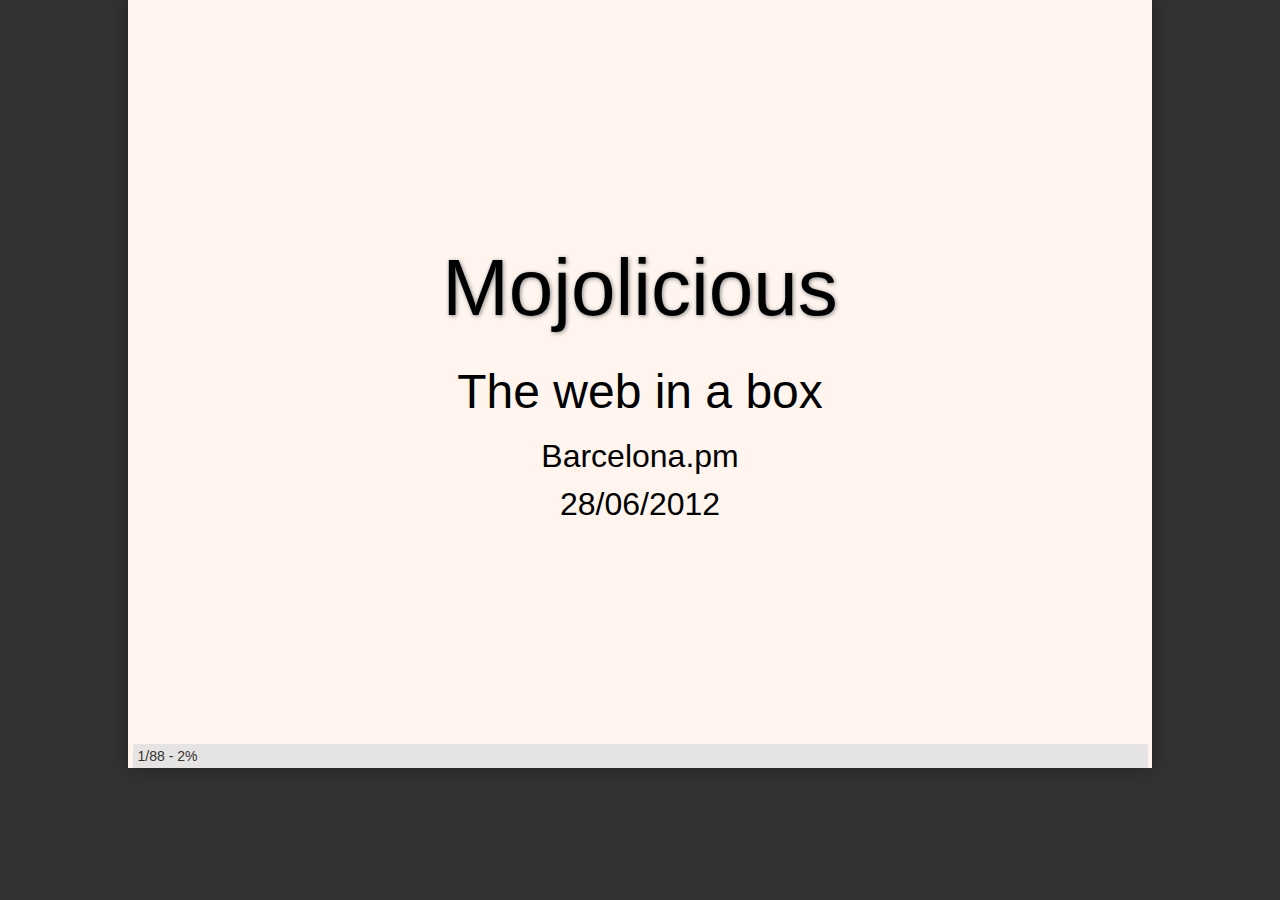
<file: index.html>
<!DOCTYPE html PUBLIC "-//W3C//DTD XHTML 1.0 Strict//EN"
	"http://www.w3.org/TR/xhtml1/DTD/xhtml1-strict.dtd">

<html xmlns="http://www.w3.org/1999/xhtml" xml:lang="en" lang="en">
<head>
    <meta http-equiv="Content-Type" content="text/html; charset=utf-8"/>
  <title>Mojolicious, the web in a box</title>

  <meta name="viewport" content="width=device-width"/>

  <link rel="stylesheet" href="./css/reset.css" type="text/css"/>
  <link rel="stylesheet" href="./css/showoff.css" type="text/css"/>

  <script type="text/javascript" src="./js/jquery-1.4.2.min.js"></script>
  <script type="text/javascript" src="./js/jquery.cycle.all.js"></script>
	<script type="text/javascript" src="./js/jquery-print.js"></script>
  <script type="text/javascript" src="./js/jquery.batchImageLoad.js"></script>

  <script type="text/javascript" src="./js/jquery.doubletap-0.1.js"></script>

  <script type="text/javascript" src="./js/fg.menu.js"></script>
  <script type="text/javascript" src="./js/showoff.js"></script>
  <script type="text/javascript" src="./js/jTypeWriter.js"> </script>
  <script type="text/javascript" src="./js/sh_main.min.js"></script>
  <script type="text/javascript" src="./js/core.js"></script>
  <script type="text/javascript" src="./js/showoffcore.js"></script>
  <script type="text/javascript" src="./js/coffee-script.js"></script>

  <link type="text/css" href="./css/fg.menu.css" media="screen" rel="stylesheet" />
  <link type="text/css" href="./css/theme/ui.all.css" media="screen" rel="stylesheet" />
  <link type="text/css" href="./css/sh_style.css" rel="stylesheet" >

  
    <link rel="stylesheet" href="file/this.css" type="text/css"/>
  

  

  <script type="text/javascript">
  $(function(){
      setupPreso(false, './');
  });
  </script>

</head>

<body>

<a tabindex="0" href="#search-engines" class="fg-button fg-button-icon-right ui-widget ui-state-default ui-corner-all" id="navmenu"><span class="ui-icon ui-icon-triangle-1-s"></span>slides</a>
<div id="navigation" class="hidden"></div>

<div id="help">
  <table>
    <tr><td class="key">z, ?</td><td>toggle help (this)</td></tr>
    <tr><td class="key">space, &rarr;</td><td>next slide</td></tr>
    <tr><td class="key">shift-space, &larr;</td><td>previous slide</td></tr>
    <tr><td class="key">d</td><td>toggle debug mode</td></tr>
    <tr><td class="key">## &lt;ret&gt;</td><td>go to slide #</td></tr>
    <tr><td class="key">c, t</td><td>table of contents (vi)</td></tr>
    <tr><td class="key">f</td><td>toggle footer</td></tr>
    <tr><td class="key">r</td><td>reload slides</td></tr>
    <tr><td class="key">n</td><td>toggle notes</td></tr>
    <tr><td class="key">p</td><td>run preshow</td></tr>
  </table>
</div>

<div class="buttonNav">
  <input type="submit" onClick="prevStep();" value="prev"/>
  <input type="submit" onClick="nextStep();" value="next"/>
</div>

<div id="preso">loading presentation...</div>
<div id="footer">
  <span id="slideInfo"></span>
  <span id="debugInfo"></span>
  <span id="notesInfo"></span>
</div>

<div id="slides" class="offscreen" style="display:none;">
<div class="slide" data-transition="none"><div class="content" ref="intro/01_slide/1">
<h1>Mojolicious</h1>

<h2>The web in a box</h2>

<h3>Barcelona.pm</h3>

<h3>28/06/2012</h3></div>
</div><div class="slide" data-transition="fade"><div class="content" ref="intro/01_slide/2">
<h1>Hello!</h1>

<h2>Diego Kuperman</h2>

<h2>@freekey</h2>

<h3>https://github.com/diegok</h3>

<h3>https://metacpan.org/author/DIEGOK</h3></div>
</div><div class="slide" data-transition="scrollLeft"><div class="content" ref="intro/01_slide/3">
<pre class="sh_perl"><code>use Mojolicious::Lite;

get '/' =&gt; sub { 
  shift-&gt;render( json =&gt; { 
    title    =&gt; 'Mojolicious', 
    subtitle =&gt; [ 
      'The web in a box', 
      'Duct Tape For The HTML5 Web' 
    ],
    where    =&gt; 'Barcelonai.pm',
    when     =&gt; '28/06/2012',
    who      =&gt; 'diegok / @freekey'
  }); 
};

app-&gt;start;</code></pre></div>
</div><div class="slide" data-transition="scrollUp"><div class="content bullets incremental" ref="intro/01_slide/4">
<h1>Mojolicious</h1>

<h2>What's in the box?</h2>

<ul>
<li>Full framework (client and server)</li>
<li>Mojo::UserAgent (client)</li>
<li>Mojolicious::Lite (micro)</li>
<li>Mojolicious (full)</li>
<li>No dependencies besides perl 5.10</li>
</ul>
</div>
</div><div class="slide" data-transition="scrollUp"><div class="content bullets incremental" ref="intro/01_slide/5">
<h1>Mojolicious</h1>

<h2>Bleeding edge</h2>

<ul>
<li>Non-blocking events</li>
<li>Concurrent requests</li>
<li>Websockets</li>
<li>IPv6</li>
</ul>
</div>
</div><div class="slide" data-transition="scrollUp"><div class="content bullets incremental" ref="intro/01_slide/6">
<h1>Mojolicious</h1>

<h2>No more than the web in the box</h2>

<ul>
<li>model agnostic</li>
<li>validation agnostic</li>
<li>minimal core</li>
<li>CPAN lover</li>
</ul>
</div>
</div><div class="slide" data-transition="scrollUp"><div class="content bullets incremental" ref="intro/01_slide/7">
<h1>Mojolicious</h1>

<h2>Clean, well tested and well documented code</h2>

<ul>
<li>&lt; 10k LOC</li>
<li>~ 17k lines of tests</li>
<li>~ 9k unit tests</li>
<li>Not a feature until it's well tested</li>
</ul>
</div>
</div><div class="slide" data-transition="fade"><div class="content center" ref="intro/01_slide/8">
<p><img src="./file/intro/sri_fix.png" width="1024" height="634" alt="Sri fixes it"/></p></div>
</div><div class="slide" data-transition="none"><div class="content center" ref="intro/01_slide/9">
<h1>Mojolicious</h1>

<h2>The box</h2>

<p><img src="./file/intro/blocks.png" width="565" height="296" alt="Mojolicious classes"/></p></div>
</div><div class="slide" data-transition="scrollLeft"><div class="content commandline" ref="intro/01_slide/10">
<h1>Install</h1>

<pre><code><code class="command">$ curl get.mojolicio.us | sh</code>
</code></pre></div>
</div><div class="slide" data-transition="fade"><div class="content commandline incremental" ref="intro/01_slide/11">
<h1>Install from CPAN</h1>

<pre><code><code class="command">$ cpanm Mojolicious</code>
<code class="result">--&gt; Working on Mojolicious
Fetching http://www.cpan.org/authors/id/T/TE/TEMPIRE/Mojolicious-2.98.tar.gz ... OK
Configuring Mojolicious-2.98 ... OK
Building and testing Mojolicious-2.98 ... OK
Successfully reinstalled Mojolicious-2.98
1 distribution installed
</code></code></pre></div>
</div><div class="slide" data-transition="none"><div class="content" ref="intro/01_slide/12">
<h1>Client</h1></div>
</div><div class="slide" data-transition="fade"><div class="content" ref="intro/01_slide/13">
<h1>Mojo::UserAgent</h1>

<h3>Async IO HTTP 1.1</h3>

<h3>WebSocket Client</h3>

<h2>+</h2>

<h1>Mojo::DOM</h1>

<h3>HTML5 DOM parser</h3>

<h3>CSS3 selectors</h3></div>
</div><div class="slide" data-transition="scrollUp"><div class="content" ref="intro/01_slide/14">
<h1>Mojo::UserAgent</h1>

<pre class="sh_perl"><code>my $ua = Mojo::UserAgent-&gt;new;

# Grab the Mojolicious homepage :)
$ua-&gt;get('http://mojolicio.us')-&gt;res-&gt;body;

# Quick JSON request
$ua-&gt;get('http://search.twitter.com/search.json?q=mojolicious')
   -&gt;res-&gt;json-&gt;{results}[0]{text};</code></pre></div>
</div><div class="slide" data-transition="scrollUp"><div class="content" ref="intro/01_slide/15">
<h1>Mojo::UserAgent</h1>

<h2>Scrap!</h2>

<pre class="sh_perl"><code># Mojolicious - Perl real-time web framework
say $ua-&gt;get('mojolicio.us')
       -&gt;res-&gt;dom-&gt;at('title')-&gt;text;</code></pre></div>
</div><div class="slide" data-transition="scrollUp"><div class="content" ref="intro/01_slide/16">
<h1>Mojo::UserAgent</h1>

<h2>Scrap!</h2>

<pre class="sh_perl"><code># Scrape the latest headlines
$ua-&gt;get('http://digg.com')-&gt;res
   -&gt;dom('h3.story-item-title &gt; a')
   -&gt;each(sub { say shift-&gt;text });</code></pre></div>
</div><div class="slide" data-transition="scrollUp"><div class="content" ref="intro/01_slide/17">
<h1>Mojo::UserAgent</h1>

<h2>Form POST</h2>

<pre class="sh_perl"><code># Form post with exception handling
my $tx = $ua-&gt;post_form(
  'http://search.cpan.org/search' 
   =&gt; { q =&gt; 'mojo' }
);
if (my $res = $tx-&gt;success) { 
  say $res-&gt;body; 
}
else {
  my ($message, $code) = $tx-&gt;error;
  say "Error: $message ($code)";
}</code></pre></div>
</div><div class="slide" data-transition="scrollUp"><div class="content" ref="intro/01_slide/18">
<h1>Mojo::UserAgent</h1>

<h2>Parallel requests</h2>

<pre class="sh_perl"><code>my $ua = Mojo::UserAgent-&gt;new;

my $cb = sub { print pop-&gt;res-&gt;body };

$ua-&gt;get('http://mojolicio.us'    =&gt; $cb);
$ua-&gt;get('http://search.cpan.org' =&gt; $cb);

Mojo::IOLoop-&gt;start;</code></pre></div>
</div><div class="slide" data-transition="scrollUp"><div class="content" ref="intro/01_slide/19">
<h1>Mojo::UserAgent</h1>

<h2>Blocking parallel requests</h2>

<pre class="sh_perl"><code>my $delay = Mojo::IOLoop-&gt;delay;
for my $url ('mojolicio.us', 'cpan.org') {
  $delay-&gt;begin;
  $ua-&gt;get($url =&gt; sub {
    my ($ua, $tx) = @_;
    $delay-&gt;end(
      $tx-&gt;res-&gt;dom-&gt;at('title')-&gt;text
    );
  });
}
my @titles = $delay-&gt;wait;</code></pre></div>
</div><div class="slide" data-transition="scrollUp"><div class="content" ref="intro/01_slide/20">
<h1>Mojo::UserAgent</h1>

<h2>Non-blocking WebSocket connection</h2>

<pre class="sh_perl"><code>$ua-&gt;websocket('ws://ws.org:8787' =&gt; sub {
  my ($ua, $tx) = @_;
  $tx-&gt;on(finish =&gt; sub { say 'WS closed!' });
  $tx-&gt;on(message=&gt; sub {
    my ($tx, $message) = @_;
    say "WebSocket message: $message";
    $tx-&gt;finish;
  });
  $tx-&gt;send('hi there!');
});
Mojo::IOLoop-&gt;start unless Mojo::IOLoop-&gt;is_running;</code></pre></div>
</div><div class="slide" data-transition="none"><div class="content" ref="intro/01_slide/21">
<h1>Commandline client</h1>

<h2>mojo get</h2></div>
</div><div class="slide" data-transition="scrollUp"><div class="content commandline incremental" ref="intro/01_slide/22">
<h1>Commandline</h1>

<pre><code><code class="command">$ mojo get http://barcelonaonrails.com</code>
<code class="result">&lt;!DOCTYPE html PUBLIC "-//W3C//DTD XHTML 1.0 Transitional//EN"
     "http://www.w3.org/TR/xhtml1/DTD/xhtml1-transitional.dtd"&gt;
...

</code><code class="command">$ mojo get http://barcelonaonrails.com title</code>
<code class="result">&lt;title&gt; Barcelona on Rails&lt;/title&gt;

</code><code class="command">$ mojo get http://barcelonaonrails.com title text</code>
<code class="result"> Barcelona on Rails

</code><code class="command">$ mojo get http://barcelonaonrails.com 'h1 span'</code>
<code class="result">&lt;span&gt;Barcelona on Rails&lt;/span&gt;

</code><code class="command">$ mojo get http://twitter.com/search.json?q=mojo '/completed_in'</code>
<code class="result">0.024
</code></code></pre></div>
</div><div class="slide" data-transition="scrollUp"><div class="content commandline incremental" ref="intro/01_slide/23">
<h1>Commandline</h1>

<pre><code><code class="command">$ mojo get -v http://barcelonaonrails.com title</code>
<code class="result">GET / HTTP/1.1
User-Agent: Mojolicious (Perl)
Content-Length: 0
Host: barcelonaonrails.com

HTTP/1.1 200 OK
Connection: keep-alive
Cache-Control: max-age=0, private, must-revalidate
Status: 200 OK
Transfer-Encoding: chunked
Date: Wed, 20 Jun 2012 21:45:34 GMT
X-UA-Compatible: IE=Edge,chrome=1
ETag: "0d78276580a9f5a5d3d836122902786b"
X-Runtime: 0.034635
Content-Type: text/html; charset=utf-8
Server: nginx

&lt;span&gt;Barcelona on Rails&lt;/span&gt;
</code></code></pre></div>
</div><div class="slide" data-transition="fade"><div class="content" ref="intro/01_slide/24">
<h1>Debug Mojo::UserAgent</h1>

<h2>MOJO_USERAGENT_DEBUG=1</h2></div>
</div><div class="slide" data-transition="none"><div class="content" ref="intro/01_slide/25">
<h1>Mojolicious::Lite</h1>

<h2>Microframework / Lite framework</h2>

<h2>Full power!</h2></div>
</div><div class="slide" data-transition="fade"><div class="content" ref="intro/01_slide/26">
<h1>Mojolicious::Lite</h1>

<ul>
<li>One file</li>
<li>Getting started</li>
<li>Prototyping</li>
<li>Small apps</li>
<li>Embed</li>
</ul>
</div>
</div><div class="slide" data-transition="none"><div class="content commandline incremental" ref="intro/01_slide/27">
<h1>Commandline helper</h1>

<pre><code><code class="command">$ mojo generate lite_app hello</code>
<code class="result">  [exist] /mojo_talk/examples
  [write] /mojo_talk/examples/hello
  [chmod] hello 744
</code></code></pre></div>
</div><div class="slide" data-transition="none"><div class="content" ref="intro/01_slide/28">
<h2>hello (1/2)</h2>

<pre class="sh_perl"><code>#!/usr/bin/env perl
use Mojolicious::Lite;

# Documentation browser under "/perldoc"
plugin 'PODRenderer';

get '/' =&gt; sub {
  my $self = shift;
  $self-&gt;render('index');
};

app-&gt;start;

# ...</code></pre></div>
</div><div class="slide" data-transition="scrollUp"><div class="content" ref="intro/01_slide/29">
<h2>hello (2/2)</h2>

<pre class="sh_perl"><code>__DATA__

@@ index.html.ep
% layout 'default';
% title 'Welcome';
Welcome to the Mojolicious real-time web framework!

@@ layouts/default.html.ep
&lt;!DOCTYPE html&gt;
&lt;html&gt;
  &lt;head&gt;&lt;title&gt;&lt;%= title %&gt;&lt;/title&gt;&lt;/head&gt;
  &lt;body&gt;&lt;%= content %&gt;&lt;/body&gt;
&lt;/html&gt;</code></pre></div>
</div><div class="slide" data-transition="fade"><div class="content commandline" ref="intro/01_slide/30">
<h1>Routes inspection</h1>

<pre><code><code class="command">$ ./hello routes</code>
<code class="result">/perldoc/*module  *    perldocmodule
/                 GET               
</code></code></pre></div>
</div><div class="slide" data-transition="none"><div class="content commandline incremental" ref="intro/01_slide/31">
<h1>Run</h1>

<pre><code><code class="command">$ morbo hello</code>
<code class="result">Server available at http://*:3000.
</code></code></pre></div>
</div><div class="slide" data-transition="none"><div class="content" ref="intro/01_slide/32">
<h1>Other hello app</h1>

<pre class="sh_perl"><code>#!/usr/bin/env perl
use Mojolicious::Lite;

get '/' =&gt; sub {
    shift-&gt;render( text =&gt; 'Hello World!' )
};
get '/hello/:name' =&gt; \&amp;hello;
post '/hello'      =&gt; \&amp;hello;

sub hello {
    my $self = shift;
    my $name = $self-&gt;param('name');
    $self-&gt;render_text("Hello $name!");
};

app-&gt;start;</code></pre></div>
</div><div class="slide" data-transition="fade"><div class="content commandline" ref="intro/01_slide/33">
<h1>Routes with names</h1>

<pre><code><code class="command">$ ./hello routes</code>
<code class="result">/             GET            
/hello/:name  GET   helloname
/hello        POST  hello
</code></code></pre></div>
</div><div class="slide" data-transition="none"><div class="content" ref="intro/01_slide/34">
<h1>Route placeholders</h1>

<pre class="sh_perl"><code># all but / and .
get '/:capture/foo' =&gt; \&amp;show;

# all but /
get '/#capture/hello' =&gt; \&amp;show;

# all
get '/hello/*capture' =&gt; \&amp;show;

sub show { shift-&gt;render('groovy') };

__DATA__

@@ groovy.html.ep
Got from route: &lt;%= $capture %&gt;.</code></pre></div>
</div><div class="slide" data-transition="scrollUp"><div class="content" ref="intro/01_slide/35">
<h1>HTTP methods</h1>

<pre class="sh_perl"><code>get  '/bye' =&gt; sub { };
post '/bye' =&gt; sub { };

any [qw/get post delete/] =&gt; '/bye' =&gt; sub { 
    shift-&gt;render( text =&gt; 'bye!' ) 
};

any '/baz' =&gt; sub {
    my $self   = shift;
    my $method = $self-&gt;req-&gt;method;
    $self-&gt;render(
      text =&gt; "You called /baz with $method"
    );
};</code></pre></div>
</div><div class="slide" data-transition="none"><div class="content" ref="intro/01_slide/36">
<h1>Just router helpers</h1>

<pre class="sh_perl"><code>get '/foo/:bar' =&gt; sub {
    my $self = shift;
    my $bar  = $self-&gt;param('bar');
    $self-&gt;render( text =&gt; "Hello $bar!" );
};</code></pre></div>
</div><div class="slide" data-transition="fade"><div class="content" ref="intro/01_slide/37">
<h1>The real mojo</h1>

<pre class="sh_perl"><code>app-&gt;routes-&gt;route('/foo/:bar')
   -&gt;via('get')
   -&gt;to(cb =&gt; sub {
        my $self = shift;
        my $bar  = $self-&gt;param('bar');
        $self-&gt;render( 
            text =&gt; "Hello $bar!" 
        );
   });</code></pre></div>
</div><div class="slide" data-transition="scrollUp"><div class="content" ref="intro/01_slide/38">
<h1>Route Constraints</h1>

<pre class="sh_perl"><code># /* (digits)
any '/:foo' =&gt; [foo =&gt; qr/\d+/] =&gt; sub {
    my $self = shift;
    my $foo  = $self-&gt;param('foo');
    $self-&gt;render_text("Got: $foo");
};

# /* (everything else)
any '/:bar' =&gt; [bar =&gt; qr/.*/] =&gt; sub {
    my $self = shift;
    $self-&gt;render_json({ 
      got =&gt; $self-&gt;param('bar') 
    });
};</code></pre></div>
</div><div class="slide" data-transition="scrollUp"><div class="content" ref="intro/01_slide/39">
<h1>Optional placeholder</h1>

<h2>with default value</h2>

<pre class="sh_perl"><code># /hello/*
get '/:name' =&gt; {name=&gt;'world!'} =&gt; sub {
    my $self = shift;
    my $name = $self-&gt;param('name');
    $self-&gt;render( text =&gt; "Hello $name" );
};</code></pre></div>
</div><div class="slide" data-transition="scrollUp"><div class="content" ref="intro/01_slide/40">
<h1>Conditions</h1>

<pre class="sh_perl"><code># /foo
get '/foo' =&gt; (agent =&gt; qr/Firefox/) 
  =&gt; sub {
  shift-&gt;render(
    text =&gt; 'You are using a cool browser!'
  );
};

# /foo
get '/foo' =&gt; (agent =&gt; qr/Internet Explorer/) 
=&gt; sub {
  shift-&gt;render(
    text =&gt; 'You need to upgrade your browser!'
  );
};</code></pre></div>
</div><div class="slide" data-transition="scrollUp"><div class="content" ref="intro/01_slide/41">
<h1>All together...</h1>

<pre class="sh_perl"><code># /everything/*?name=*
get '/everything/:stuff' 
    =&gt; [stuff =&gt; qr/\d+/] 
    =&gt; {stuff =&gt; 23} =&gt; sub {
        shift-&gt;render('welcome');
    };

__DATA__

@@ welcome.html.ep
Stuff is &lt;%= $stuff %&gt;.
Query param name is &lt;%= param 'name' %&gt;.</code></pre></div>
</div><div class="slide" data-transition="none"><div class="content" ref="intro/01_slide/42">
<h1>under</h1>

<pre class="sh_perl"><code>under sub =&gt; {
    # return true or false
};</code></pre></div>
</div><div class="slide" data-transition="scrollUp"><div class="content" ref="intro/01_slide/43">
<pre class="sh_perl"><code># Authenticate based on name parameter
under sub {
    my $self = shift;
    my $name = $self-&gt;param('name') || '';
    return 1 if $name eq 'Bender';
    $self-&gt;render('denied');
    return;
};
# GET / (with authentication)
get '/' =&gt; 'index';
app-&gt;start;
__DATA__;

@@ denied.html.ep
You are not Bender, permission denied!

@@ index.html.ep
Hi Bender!</code></pre></div>
</div><div class="slide" data-transition="scrollUp"><div class="content" ref="intro/01_slide/44">
<pre class="sh_perl"><code>use Mojolicious::Lite;

# /foo
under '/foo';

# GET /foo/bar
get '/bar' =&gt; sub { 
    shift-&gt;render(text =&gt; 'bar!') 
};

# GET /foo/baz
get '/baz' =&gt; sub { 
    shift-&gt;render(text =&gt; 'baz!') 
};

app-&gt;start;</code></pre></div>
</div><div class="slide" data-transition="none"><div class="content" ref="intro/01_slide/45">
<h1>EP Templates</h1></div>
</div><div class="slide" data-transition="scrollUp"><div class="content" ref="intro/01_slide/46">
<h1>Templates</h1>

<h2>.ep</h2>

<pre class="sh_perl"><code>&lt;% Inline Perl %&gt;
&lt;%= perl expression as "scaped XML" %&gt;
&lt;%== Raw perl expression %&gt;
&lt;%# Comment, useful for debugging %&gt;
% Perl line
%= Perl expression line, XML escaped result
%== Perl expression line, raw result
%# Comment line, useful for debugging</code></pre></div>
</div><div class="slide" data-transition="scrollUp"><div class="content" ref="intro/01_slide/47">
<h1>Templates</h1>

<h2>.ep</h2>

<pre class="sh_perl"><code>&lt;% for my $framework (@$frameworks) { %&gt;
    &lt;%= $framework %&gt; by &lt;%= $author %&gt;.
&lt;% } %&gt;

&lt;% while (my ($app, $desc) = each %$hr) { %&gt;
    &lt;%= $app %&gt; is a &lt;%= $description %&gt;.
&lt;% } %&gt;</code></pre></div>
</div><div class="slide" data-transition="scrollUp"><div class="content bullets" ref="intro/01_slide/48">
<h1>Template plugins</h1>

<ul>
<li>MojoX::Renderer::TT</li>
<li>MojoX::Renderer::Mason</li>
<li>MojoX::Renderer::Xslate</li>
<li>MojoX::Renderer::Alloy</li>
<li>MojoX::Renderer::YAML</li>
<li>MojoX::Renderer::XSLT</li>
<li>MojoX::Renderer::HAML</li>
</ul>
</div>
</div><div class="slide" data-transition="none"><div class="content" ref="intro/01_slide/49">
<h1>Helpers</h1></div>
</div><div class="slide" data-transition="none"><div class="content" ref="intro/01_slide/50">
<h1>Mojolicious::Plugin::DefaultHelpers</h1>

<h2>app  config  content</h2>

<h2>content_for  current_route</h2>

<h2>dumper  extends  flash</h2>

<h2>include  layout  memorize</h2>

<h2>param  session  stash</h2>

<h2>title  url_for  url_with</h2></div>
</div><div class="slide" data-transition="none"><div class="content" ref="intro/01_slide/51">
<h1>stash, param &amp; dumper</h1>

<pre class="sh_perl"><code>get '/bar' =&gt; sub {
    my $self = shift;
    $self-&gt;stash(one =&gt; 23);
    $self-&gt;render('baz', two =&gt; 24);
};

__DATA__

@@ baz.html.ep
The magic numbers are &lt;%= $one %&gt; and &lt;%= $two %&gt;.
&lt;%= param 'name' %&gt;
&lt;%= stash 'one' %&gt;
&lt;%= dumper [1, 2, 3] %&gt;</code></pre></div>
</div><div class="slide" data-transition="none"><div class="content" ref="intro/01_slide/52">
<h1>Mojolicious::Plugin::TagHelpers</h1>

<h2>base_tag check_box file_field</h2>

<h2>form_for hidden_field image input_tag</h2>

<h2>javascript link_to password_field</h2>

<h2>radio_button select_field</h2>

<h2>stylesheet submit_button t tag</h2>

<h2>text_field text_area</h2></div>
</div><div class="slide" data-transition="scrollUp"><div class="content" ref="intro/01_slide/53">
<h1>Tag Helpers</h1>

<h2>Mojolicous::Plugin::TagHelpers</h2>

<pre class="sh_perl"><code>%= tag 'div';
&lt;%= t 'div', id =&gt; 'foo' %&gt;
&lt;%= t div =&gt; begin %&gt;Content&lt;% end %&gt;

%= image '/images/foo.png', alt =&gt; 'Foo'

&lt;%= javascript 'script.js' %&gt;
&lt;%= stylesheet 'foo.css' %&gt;

&lt;%= form_for login =&gt; begin %&gt;
    %= text_field 'first_name';
    %= check_box employed =&gt; 1, id =&gt; 'foo';
    %= submit_button;
&lt;% end %&gt;</code></pre></div>
</div><div class="slide" data-transition="scrollUp"><div class="content" ref="intro/01_slide/54">
<h1>Tag Helpers (cont.)</h1>

<h2>Mojolicous::Plugin::TagHelpers</h2>

<pre class="sh_perl"><code>&lt;%= link_to Home =&gt; 'index' %&gt;

&lt;%= link_to index =&gt; {foo =&gt; 'bar'}, class =&gt; 'links' =&gt; begin %&gt;
  Home
&lt;% end %&gt;

&lt;%= link_to '/file' =&gt; begin %&gt;File&lt;% end %&gt;

&lt;%= link_to url_with-&gt;query([page =&gt; $cur++]) =&gt; begin %&gt;Next&lt;% end %&gt;</code></pre></div>
</div><div class="slide" data-transition="none"><div class="content" ref="intro/01_slide/55">
<h1>Helpers creation</h1>

<pre class="sh_perl"><code>helper mydump =&gt; sub {
  my ( $self, @values ) = @_;
  Data::Dumper-&gt;new(\@values)-&gt;Dump;
};</code></pre></div>
</div><div class="slide" data-transition="fade"><div class="content" ref="intro/01_slide/56">
<h1>Plugin creation</h1>

<pre class="sh_perl"><code>package Mojolicious::Plugin::MyDump;
use base 'Mojolicious::Plugin';

sub register {
  my ($self, $app) = @_;

  $app-&gt;helper(mydump =&gt; sub {
    my ( $self, @values ) = @_;
    Data::Dumper-&gt;new(\@values)-&gt;Dump;
  });
}

1;</code></pre></div>
</div><div class="slide" data-transition="none"><div class="content" ref="intro/01_slide/57">
<h1>Core plugins</h1>

<h2>are very good examples</h2></div>
</div><div class="slide" data-transition="fade"><div class="content" ref="intro/01_slide/58">
<h1>Mojolicious::Plugin::Mount</h1>

<pre class="sh_perl"><code># Mojolicious
my $route = $self-&gt;plugin(Mount =&gt; {
  '/prefix' =&gt; '/apps/myapp.pl'
});

# Mojolicious::Lite
my $route = plugin Mount =&gt; {
  '/prefix' =&gt; '/apps/myapp.pl'
};</code></pre></div>
</div><div class="slide" data-transition="none"><div class="content" ref="intro/01_slide/59">
<h1>Plugins on CPAN</h1>

<p><img src="./file/intro/plugins.png" width="899" height="739" alt="Mojolicious classes"/></p></div>
</div><div class="slide" data-transition="none"><div class="content" ref="intro/01_slide/60">
<h1>Session</h1>

<h2>Client side</h2>

<h3>Signed cookie</h3></div>
</div><div class="slide" data-transition="scrollUp"><div class="content" ref="intro/01_slide/61">
<h1>Session</h1>

<pre class="sh_perl"><code>app-&gt;secret('my super secret ftw!');

under sub {
  if ( $self-&gt;session('user') ) {
    return 1;
  }
  elsif ( my $user = $self-&gt;param('u') ) {
    $self-&gt;session(user =&gt; $user);
    return 1;
  }
  return 0;
}</code></pre></div>
</div><div class="slide" data-transition="none"><div class="content" ref="intro/01_slide/62">
<h1>Commandline / Oneliners</h1>

<h2>ojo</h2></div>
</div><div class="slide" data-transition="scrollUp"><div class="content commandline" ref="intro/01_slide/63">
<h1>ojo.pm</h1>

<h2>Instant lite_app</h2>

<pre><code><code class="command">$ perl -Mojo -e 'a("/" =&gt; {text =&gt; "Hello!"})-&gt;start' daemon</code>
</code></pre></div>
</div><div class="slide" data-transition="scrollUp"><div class="content commandline" ref="intro/01_slide/64">
<h1>ojo.pm</h1>

<h2>Instant lite_app</h2>

<pre><code><code class="command">$ perl -Mojo -e 'a("/" =&gt; {text =&gt; "Hello!"})-&gt;start' get /</code>
</code></pre></div>
</div><div class="slide" data-transition="scrollUp"><div class="content" ref="intro/01_slide/65">
<h1>ojo.pm</h1>

<pre class="sh_perl"><code>a =&gt; Mojolicious::Lite
b =&gt; Mojo::ByteStream
c =&gt; Mojo::Collection
d =&gt; DELETE
f =&gt; POST form
g =&gt; GET
h =&gt; HEAD
o =&gt; OPTIONS request
p =&gt; POST
t =&gt; PATCH
u =&gt; PUT
x =&gt; Mojo::DOM</code></pre>

<h2>http://mojolicio.us/perldoc?ojo</h2></div>
</div><div class="slide" data-transition="none"><div class="content" ref="intro/01_slide/66">
<h1>Async examples</h1></div>
</div><div class="slide" data-transition="none"><div class="content" ref="intro/01_slide/67">
<h1>Websockets</h1>

<pre class="sh_perl"><code>websocket '/echo' =&gt; sub {
    my $self = shift;
    $self-&gt;on(message=&gt;sub {
        my ($self, $message) = @_;
        $self-&gt;send_message("echo: $message");
    });
};</code></pre></div>
</div><div class="slide" data-transition="none"><div class="content" ref="intro/01_slide/68">
<h1>Client inside</h1>

<pre class="sh_perl"><code>use Mojolicious::Lite;

# Scrape information from remote sites
get '/title-from' =&gt; sub {
  my $self = shift;
  my $url  = $self-&gt;param('url')
           || 'http://mojolicio.us';

  $self-&gt;ua-&gt;get($url =&gt; sub {
    my $dom = pop-&gt;res-&gt;dom;
    $self-&gt;render_text(
      $dom-&gt;at('title')-&gt;text
    );
  });
  $self-&gt;render_later;
};

app-&gt;start;</code></pre></div>
</div><div class="slide" data-transition="fade"><div class="content" ref="intro/01_slide/69">
<h1>Mojolicious::Plugin::Proxy</h1>

<pre class="sh_perl"><code>use Mojolicious::Lite;

plugin 'proxy';

get '/' =&gt; sub { 
  shift-&gt;proxy_to('http://mojolicio.us/') 
};

app-&gt;start;</code></pre></div>
</div><div class="slide" data-transition="none"><div class="content" ref="intro/01_slide/70">
<h1>Testing</h1>

<h2>Test::Mojo</h2>

<h3>( Mojo::UserAgent + Mojo::DOM )</h3></div>
</div><div class="slide" data-transition="scrollUp"><div class="content" ref="intro/01_slide/71">
<pre class="sh_perl"><code>use Test::More tests =&gt; 12;
use Test::Mojo;

my $t = Test::Mojo-&gt;new('MyApp');

$t-&gt;get_ok('/welcome')
  -&gt;status_is(200)
  -&gt;text_is('div#message' =&gt; 'Hello!');

$t-&gt;post_form_ok('/search.json' =&gt; {q =&gt; 'Perl'})
  -&gt;status_is(200)
  -&gt;header_is('X-Powered-By' =&gt; 'Mojolicious (Perl)')
  -&gt;header_isnt('X-Bender' =&gt; 'Bite my shiny metal ass!');
  -&gt;json_is('/results/4/title' =&gt; 'Perl rocks!');

$t-&gt;websocket_ok('/echo')
  -&gt;send_ok('hello')
  -&gt;message_is('echo: hello')
  -&gt;finish_ok;</code></pre></div>
</div><div class="slide" data-transition="toss"><div class="content" ref="intro/01_slide/72">
<h1>Mojolicious</h1>

<h2>App</h2></div>
</div><div class="slide" data-transition="scrollUp"><div class="content commandline" ref="intro/01_slide/73">
<pre><code><code class="command">$ mojo generate app MyApp</code>
<code class="result">  [mkdir] /.../my_app/script
  [write] /.../my_app/script/my_app
  [chmod] my_app/script/my_app 744
  [mkdir] /.../my_app/lib
  [write] /.../my_app/lib/MyApp.pm
  [mkdir] /.../my_app/lib/MyApp
  [write] /.../my_app/lib/MyApp/Example.pm
  [mkdir] /.../my_app/t
  [write] /.../my_app/t/basic.t
  [mkdir] /.../my_app/log
  [mkdir] /.../my_app/public
  [write] /.../my_app/public/index.html
  [mkdir] /.../my_app/templates/layouts
  [write] /.../my_app/templates/layouts/default.html.ep
  [mkdir] /.../my_app/templates/example
  [write] /.../my_app/templates/example/welcome.html.ep
</code></code></pre></div>
</div><div class="slide" data-transition="fade"><div class="content" ref="intro/01_slide/74">
<pre class="sh_perl"><code>.
|-- lib
|   |-- MyApp
|   |   `-- Example.pm
|   `-- MyApp.pm
|-- log
|-- public
|   `-- index.html
|-- script
|   `-- my_app
|-- t
|   `-- basic.t
`-- templates
    |-- example
        |   `-- welcome.html.ep
            `-- layouts
                    `-- default.html.ep</code></pre></div>
</div><div class="slide" data-transition="scrollUp"><div class="content" ref="intro/01_slide/75">
<h1>Controller</h1>

<pre class="sh_perl"><code>package MyApp::Example;
use strict;
use warnings;
use base 'Mojolicious::Controller';

# This action will render a template
sub welcome {
    my $self = shift;

    # Render template "example/welcome.html.ep" with message
    $self-&gt;render(message =&gt; 'Welcome perl6!');
}
1;</code></pre>

<h3>lib/MyApp/Example.pm</h3></div>
</div><div class="slide" data-transition="scrollUp"><div class="content" ref="intro/01_slide/76">
<h1>App context and startup</h1>

<pre class="sh_perl"><code>package MyApp;
use strict; use warnings;
use base 'Mojolicious';

sub startup {
    my $self = shift;
    $self-&gt;plugin('pod_renderer');
    # Routes
    my $r = $self-&gt;routes;
    $r-&gt;route('/welcome')
      -&gt;to('example#welcome', id =&gt; 1);
}
1;</code></pre>

<h3>lib/MyApp.pm</h3></div>
</div><div class="slide" data-transition="none"><div class="content center" ref="intro/01_slide/77">
<h1>Deployment</h1>

<p><img src="./file/intro/hypnotoad.gif" width="480" height="387" alt="Release message on twitter"/></p></div>
</div><div class="slide" data-transition="fade"><div class="content" ref="intro/01_slide/78">
<h1>Mojo::Server::Hypnotoad</h1>

<p>Mojo::Server::Hypnotoad is a full featured <strong>UNIX optimized</strong> preforking
<strong>non-blocking I/O</strong> HTTP 1.1 and <strong>WebSocket</strong> server built around the very
well tested and reliable Mojo::Server::Daemon with IPv6, TLS, libev and
<strong>hot deployment</strong> support that <strong>just works</strong>.</p></div>
</div><div class="slide" data-transition="scrollUp"><div class="content commandline incremental" ref="intro/01_slide/79">
<h1>All glory to the hypnotoad</h1>

<h2>start</h2>

<pre><code><code class="command">$ hypnotoad hello</code>
</code></pre></div>
</div><div class="slide" data-transition="scrollUp"><div class="content commandline incremental" ref="intro/01_slide/80">
<h1>All glory to the hypnotoad</h1>

<h2>Hot restart</h2>

<pre><code><code class="command">$ hypnotoad hello</code>
<code class="result">Starting hot deployment for Hypnotoad server 31912
</code></code></pre></div>
</div><div class="slide" data-transition="scrollUp"><div class="content commandline incremental" ref="intro/01_slide/81">
<h1>All glory to the hypnotoad</h1>

<h2>stop</h2>

<pre><code><code class="command">$ hypnotoad -s hello</code>
<code class="result">Stopping Hypnotoad server 31954 gracefully.
</code></code></pre></div>
</div><div class="slide" data-transition="scrollUp"><div class="content" ref="intro/01_slide/82">
<h2>INT, TERM</h2>

<h3>Shutdown server immediately</h3>

<h2>QUIT</h2>

<h3>Shutdown server gracefully.</h3>

<h2>TTIN</h2>

<h3>Increase worker pool by one.</h3>

<h2>TTOU</h2>

<h3>Decrease worker pool by one.</h3>

<h2>USR2</h2>

<h3>Attempt zero downtime software upgrade (hot deployment) without losing any incoming connections.</h3></div>
</div><div class="slide" data-transition="none"><div class="content" ref="intro/01_slide/83">
<h1>PSGI</h1>

<h2>Automatic detection</h2></div>
</div><div class="slide" data-transition="none"><div class="content" ref="intro/01_slide/84">
<h1>Heroku</h1></div>
</div><div class="slide" data-transition="fade"><div class="content commandline incremental" ref="intro/01_slide/85">
<h1>Deploy on Heroku</h1>

<pre><code><code class="command">$ cpanm Mojolicious::Command::generate::heroku</code>
<code class="result">...

</code><code class="command">$ ./my_app deploy heroku -c</code>
<code class="result">...
...
-----&gt; Launching... done, v4
http://pure-love-4.herokuapp.com deployed to Heroku
</code></code></pre></div>
</div><div class="slide" data-transition="toss"><div class="content" ref="intro/01_slide/86">
<h1>Docs, tutorials, community...</h1>

<h2>http://mojolicio.us/perldoc</h2>

<h2>https://github.com/kraih/mojo/wiki</h2>

<h2>http://mojocast.com</h2>

<h2>#mojo on irc.perl.org</h2></div>
</div><div class="slide" data-transition="toss"><div class="content" ref="intro/01_slide/87">
<h1>Questions?</h1>

<p><img src="./file/intro/hypnotoad.gif" width="480" height="387" alt="Release message on twitter"/></p></div>
</div><div class="slide" data-transition="fade"><div class="content" ref="intro/01_slide/88">
<h1>Thank you!</h1></div>
</div></div>

</body>
</html>
</file>
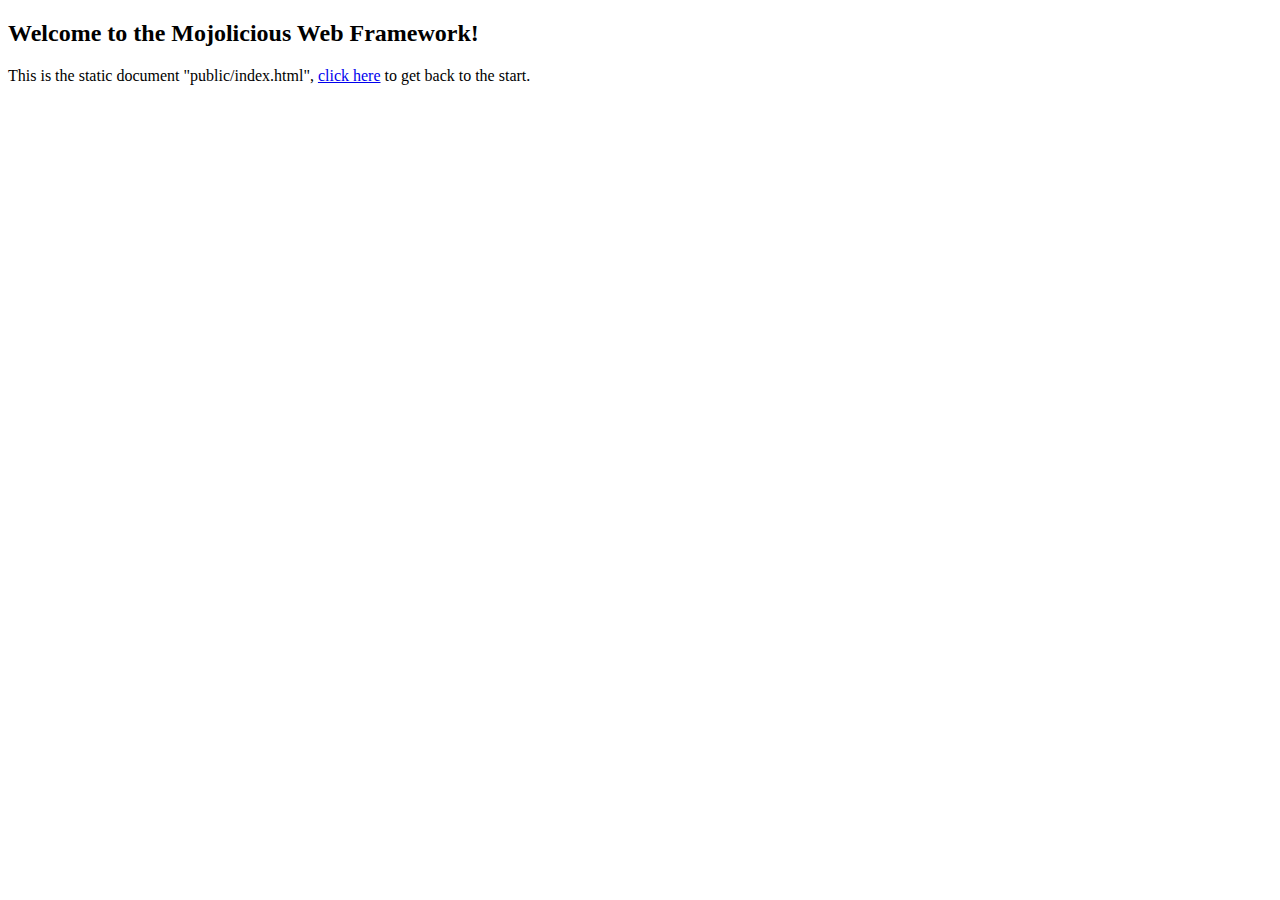
<file: examples/my_app/public/index.html>
<!doctype html><html>
    <head><title>Welcome to the Mojolicious Web Framework!</title></head>
    <body>
        <h2>Welcome to the Mojolicious Web Framework!</h2>
        This is the static document "public/index.html",
        <a href="/welcome">click here</a> to get back to the start.
    </body>
</html>
</file>
<file: css/showoff.css>
@media screen {
  body {
			font-size: 100%;
      font-family: "Gill Sans", Helvetica, Arial, sans-serif;
      background:#333;
      overflow:hidden;
      margin:0;
      padding:0;
  }

  #preso, .slide {
      background: #fff;
      width: 1024px;
      height: 768px;
      margin-left:auto;
      margin-right:auto;
      overflow:hidden;
      -webkit-box-shadow:0 0 25px rgba(0,0,0,0.35);
      -moz-box-shadow:0 0 25px rgba(0,0,0,0.35);
      box-shadow:0 0 25px rgba(0,0,0,0.35);
  }

  #footer {
      background: rgba(221,221,221,0.75);
      color:#333;
      padding: 2px 5px;
      width: 1005px;
      height: 20px;
      line-height:20px;
      font-size:14px;
      position:relative;
      top:-24px;
      margin:0 auto;
      -webkit-border-top-left-radius: 3px;
      -webkit-border-top-right-radius: 3px;
      -moz-border-radius-topleft: 3px;
      -moz-border-radius-topright: 3px;
      border-top-left-radius: 3px;
      border-top-right-radius: 3px;
      z-index: 2147483647; /* max, see http://www.puidokas.com/max-z-index/ */
  }
}

/* iPhone */
/* Portrait */
@media screen and (max-width: 320px)
{
  #preso {
      margin: 0;
      padding: 0;
      width: 320px;
      max-height: 356px;
      margin-left:auto;
      margin-right:auto;
/*      overflow:hidden;*/
  }
  #footer {
      background: #eee;
      margin: 0;
      padding: 2px;
      width: 320px;
      height: 20px;
      margin-left:auto;
      margin-right:auto;
  }
}
/* Landscape */
@media screen and (max-width: 480px)
{
  #preso {
      margin: 0;
      padding: 0;
/*      min-height: 320px;*/
      width: 480px;
      margin-left:auto;
      margin-right:auto;
  }
  #footer {
      background: #eee;
      margin: 0;
      padding: 2px;
      width: 480px;
      height: 20px;
      margin-left:auto;
      margin-right:auto;
  }
}

/* plain (non-bullet) text */
.content > p {
	font-size: 2em;
    margin: 1em;
	text-align: center;
}

.content > pre {
    font-size: 300%;
}
.content > blockquote {
    font-size: 250%;
    margin: 2em;
}

.center img {
    display:block;
    margin-left:auto;
    margin-right:auto;
}

.slide .center {
  height: 740px;
  width: 1020px;
  display: table-cell;
  text-align: center;
  vertical-align: middle;
}

/* numbered lists are numbered */
.content ol {
    margin-left: 40px;
	font-size: 3em;
	text-align: left;
	padding-left: 40px;
}
.content ol > li {
    list-style: decimal;
    display: list-item;
}


/* ironically, normal lists have bullets and 'bullets' lists don't */
.content > ul {
    list-style: disc;
}
.content > ul {
	font-size: 3em;
	text-align: left;
	padding-left: 40px;
}
.content > ul > li {
    padding: .5em;
    margin-left: 40px;
}

/* ironically, normal lists have bullets and 'bullets' lists don't */
.bullets > ul {
    list-style: none;
	font-size: 3em;
	padding-left: 0px;
}
.bullets > ul > li {
    text-align: center;
    padding: 25px;
}
.smbullets > ul {
    font-size: 2.5em;
}
.smbullets > ul > li {
    text-align: center;
    padding: 10px;
}

/* nested lists get their bullets back */
.content ul ul {
  list-style: disc;
  margin: 10px 10px;
  padding-left: 40px;
  text-align: left;
}

.bullets ul ul > li { font-size: 80%; }

.commandline pre {
    font-size: 2em;
}

.commandline code.command {
    color: #000;
}

.commandline code.result {
    color: #444;
}

.command h1 {
    white-space: pre;
    font-family: monospace;
    font-size: 3em;
}

.code {
    white-space: pre;
    font-family: monospace;
}

.subsection h1 {
    background: #008;
    color: #fff;
	padding: .25em;
}

.small {
    font-size: 80%;
}

.smaller {
    font-size: 70%;
}

h1,h2,h3 { font-weight: normal; text-align: center; margin: 0.5em 0; }
h1 { font-size: 5em; }
h2 { font-size: 3em; }
h3 { font-size: 2em; }

pre { margin: 1em 40px; padding: .25em; }

.notes { display: none }
.hidden { position:absolute; top:0; left:-9999px; width:1px; height:1px; overflow:hidden; }
.buttonNav { display: none }
.offscreen { position:absolute; top:0; left:-9999px; overflow:hidden; }
#debugInfo { margin-left: 30px; }
#notesInfo { margin-left: 30px; display: none }
#preshow { display: none; }

#help {
    background: #9f9;
    position: absolute;
    right: 80px;
    display: none;
    z-index: 2147483647; /* max, see http://www.puidokas.com/max-z-index/ */
}
#help table tr td.key {
    text-align: right;
    border-right: 2px solid #8b8;
    padding-right: 4px;
    font-weight: bold;
}

.fg-menu-container {
    z-index: 2147483647; /* max, see http://www.puidokas.com/max-z-index/ */
}

.fg-button { clear:left; margin:0 4px 40px 20px; padding: .4em 1em; text-decoration:none !important; cursor:pointer; position: relative; text-align: center; zoom: 1; }
.fg-button .ui-icon { position: absolute; top: 50%; margin-top: -8px; left: 50%; margin-left: -8px; }
a.fg-button { float:left; }
.fg-button-icon-right { padding-right: 2.1em; }
.fg-button-icon-right .ui-icon { left: auto; right: .2em; margin-left: 0; }

.fg-button.ui-state-loading .ui-icon { background: url(spinner_bar.gif) no-repeat 0 0; }

#navmenu {
  position: absolute;
  top: 10px;
  left: 10px;
  width: 50px;
  z-index: 2147483647; /* max, see http://www.puidokas.com/max-z-index/ */
}

.code .c { color: #999988; font-style: italic } /* Comment */
.code .err { color: #a61717; background-color: #e3d2d2 } /* Error */
.code .k { font-weight: bold } /* Keyword */
.code .o { font-weight: bold } /* Operator */
.code .cm { color: #999988; font-style: italic } /* Comment.Multiline */
.code .cp { color: #999999; font-weight: bold } /* Comment.Preproc */
.code .c1 { color: #999988; font-style: italic } /* Comment.Single */
.code .cs { color: #999999; font-weight: bold; font-style: italic } /* Comment.Special */
.code .gd { color: #000000; background-color: #ffdddd } /* Generic.Deleted */
.code .gd .x { color: #000000; background-color: #ffaaaa } /* Generic.Deleted.Specific */
.code .ge { font-style: italic } /* Generic.Emph */
.code .gr { color: #aa0000 } /* Generic.Error */
.code .gh { color: #999999 } /* Generic.Heading */
.code .gi { color: #000000; background-color: #ddffdd } /* Generic.Inserted */
.code .gi .x { color: #000000; background-color: #aaffaa } /* Generic.Inserted.Specific */
.code .go { color: #888888 } /* Generic.Output */
.code .gp { color: #555555 } /* Generic.Prompt */
.code .gs { font-weight: bold } /* Generic.Strong */
.code .gu { color: #aaaaaa } /* Generic.Subheading */
.code .gt { color: #aa0000 } /* Generic.Traceback */
.code .kc { font-weight: bold } /* Keyword.Constant */
.code .kd { font-weight: bold } /* Keyword.Declaration */
.code .kp { font-weight: bold } /* Keyword.Pseudo */
.code .kr { font-weight: bold } /* Keyword.Reserved */
.code .kt { color: #445588; font-weight: bold } /* Keyword.Type */
.code .m { color: #009999 } /* Literal.Number */
.code .s { color: #d14 } /* Literal.String */
.code .na { color: #008080 } /* Name.Attribute */
.code .nb { color: #0086B3 } /* Name.Builtin */
.code .nc { color: #445588; font-weight: bold } /* Name.Class */
.code .no { color: #008080 } /* Name.Constant */
.code .ni { color: #800080 } /* Name.Entity */
.code .ne { color: #990000; font-weight: bold } /* Name.Exception */
.code .nf { color: #990000; font-weight: bold } /* Name.Function */
.code .nn { color: #555555 } /* Name.Namespace */
.code .nt { color: #000080 } /* Name.Tag */
.code .nv { color: #008080 } /* Name.Variable */
.code .ow { font-weight: bold } /* Operator.Word */
.code .w { color: #bbbbbb } /* Text.Whitespace */
.code .mf { color: #009999 } /* Literal.Number.Float */
.code .mh { color: #009999 } /* Literal.Number.Hex */
.code .mi { color: #009999 } /* Literal.Number.Integer */
.code .mo { color: #009999 } /* Literal.Number.Oct */
.code .sb { color: #d14 } /* Literal.String.Backtick */
.code .sc { color: #d14 } /* Literal.String.Char */
.code .sd { color: #d14 } /* Literal.String.Doc */
.code .s2 { color: #d14 } /* Literal.String.Double */
.code .se { color: #d14 } /* Literal.String.Escape */
.code .sh { color: #d14 } /* Literal.String.Heredoc */
.code .si { color: #d14 } /* Literal.String.Interpol */
.code .sx { color: #d14 } /* Literal.String.Other */
.code .sr { color: #009926 } /* Literal.String.Regex */
.code .s1 { color: #d14 } /* Literal.String.Single */
.code .ss { color: #990073 } /* Literal.String.Symbol */
.code .bp { color: #999999 } /* Name.Builtin.Pseudo */
.code .vc { color: #008080 } /* Name.Variable.Class */
.code .vg { color: #008080 } /* Name.Variable.Global */
.code .vi { color: #008080 } /* Name.Variable.Instance */
.code .il { color: #009999 } /* Literal.Number.Integer.Long */

.results {
  background-color:#002200;
  color:#00AA00;
  font-size:2em;
  border:2px solid black;
  position: fixed;
  top:0px;
  width:100%;
  padding:15px;
  margin:0px;
  font-family: monospace;
  z-index: 2147483647; /* max, see http://www.puidokas.com/max-z-index/ */
}

.executing {
  color:#0000FF !important;
  background-color: yellow;
}

#tips, #preshow_timer {
  display:inline;
  background-color:#000;
  color:#fff;
  font-size:3em;
  border:2px solid black;
  position: fixed;
  padding:25px;
  margin:0px;
  z-index: 2147483647; /* max, see http://www.puidokas.com/max-z-index/ */
}

#tips {
  top: 0px;
  right: 0px;
  text-align:right;
}

#preshow_timer {
  bottom: 0px;
}

/** Print **/
@media print {
  body {
    font-size: 70%;
  }

  #preso, .slide {
    border: 1px solid #999;
  }

  .slide .center {
    width: 600px;
    height: 600px;
    display: table-cell;
    text-align: center;
    vertical-align: middle;
  }

  #preso, .slide {
      background: #fff;
      width: 600px;
      height: 600px;
      margin-left:auto;
      margin-right:auto;
      overflow:hidden;
  }

  #footer {
      background: #eee;
      padding: 2px;
      width: 590px;
      height: 20  px;
      margin-left:auto;
      margin-right:auto;
  }

  pre, code {
    font-family: Monaco, monospace;
  }
}
</file>
<file: css/theme/ui.all.css>
@import "ui.base.css";
@import "ui.theme.css";
</file>
<file: css/sh_style.css>
pre.sh_sourceCode {
  background-color: white;
  color: black;
  font-style: normal;
  font-weight: normal;
}

pre.sh_sourceCode .sh_keyword { color: blue; font-weight: bold; }           /* language keywords */
pre.sh_sourceCode .sh_type { color: darkgreen; }                            /* basic types */
pre.sh_sourceCode .sh_usertype { color: teal; }                             /* user defined types */
pre.sh_sourceCode .sh_string { color: red; font-family: monospace; }        /* strings and chars */
pre.sh_sourceCode .sh_regexp { color: orange; font-family: monospace; }     /* regular expressions */
pre.sh_sourceCode .sh_specialchar { color: pink; font-family: monospace; }  /* e.g., \n, \t, \\ */
pre.sh_sourceCode .sh_comment { color: brown; font-style: italic; }         /* comments */
pre.sh_sourceCode .sh_number { color: purple; }                             /* literal numbers */
pre.sh_sourceCode .sh_preproc { color: darkblue; font-weight: bold; }       /* e.g., #include, import */
pre.sh_sourceCode .sh_symbol { color: darkred; }                            /* */
pre.sh_sourceCode .sh_function { color: black; font-weight: bold; }         /* function calls and declarations */
pre.sh_sourceCode .sh_cbracket { color: red; }                              /* block brackets (e.g., {, }) */
pre.sh_sourceCode .sh_todo { font-weight: bold; background-color: cyan; }   /* TODO and FIXME */

/* Predefined variables and functions (for instance glsl) */
pre.sh_sourceCode .sh_predef_var { color: darkblue; }
pre.sh_sourceCode .sh_predef_func { color: darkblue; font-weight: bold; }

/* for OOP */
pre.sh_sourceCode .sh_classname { color: teal; }

/* line numbers (not yet implemented) */
pre.sh_sourceCode .sh_linenum { color: black; font-family: monospace; }

/* Internet related */
pre.sh_sourceCode .sh_url { color: blue; text-decoration: underline; font-family: monospace; }

/* for ChangeLog and Log files */
pre.sh_sourceCode .sh_date { color: blue; font-weight: bold; }
pre.sh_sourceCode .sh_time, pre.sh_sourceCode .sh_file { color: darkblue; font-weight: bold; }
pre.sh_sourceCode .sh_ip, pre.sh_sourceCode .sh_name { color: darkgreen; }

/* for Prolog, Perl... */
pre.sh_sourceCode .sh_variable { color: darkgreen; }

/* for LaTeX */
pre.sh_sourceCode .sh_italics { color: darkgreen; font-style: italic; }
pre.sh_sourceCode .sh_bold { color: darkgreen; font-weight: bold; }
pre.sh_sourceCode .sh_underline { color: darkgreen; text-decoration: underline; }
pre.sh_sourceCode .sh_fixed { color: green; font-family: monospace; }
pre.sh_sourceCode .sh_argument { color: darkgreen; }
pre.sh_sourceCode .sh_optionalargument { color: purple; }
pre.sh_sourceCode .sh_math { color: orange; }
pre.sh_sourceCode .sh_bibtex { color: blue; }

/* for diffs */
pre.sh_sourceCode .sh_oldfile { color: orange; }
pre.sh_sourceCode .sh_newfile { color: darkgreen; }
pre.sh_sourceCode .sh_difflines { color: blue; }

/* for css */
pre.sh_sourceCode .sh_selector { color: purple; }
pre.sh_sourceCode .sh_property { color: blue; }
pre.sh_sourceCode .sh_value { color: darkgreen; font-style: italic; }

/* other */
pre.sh_sourceCode .sh_section { color: black; font-weight: bold; }
pre.sh_sourceCode .sh_paren { color: red; }
pre.sh_sourceCode .sh_attribute { color: darkgreen; }
</file>
<file: file/this.css>
#preso, .slide { background: seaShell; }

pre {
    margin-left:auto;
    border-top:dotted orange;
    border-bottom:dotted orange;
}
pre.sh_sourceCode {
    padding: 20px;
    color: #DD7E5E;
    background:#111;
    border-radius:2px;
    margin:0;
}
pre.sh_sourceCode span.sh_string { color: #9daa7e; }
pre.sh_sourceCode span.sh_keyword { color: #d5b57c; font-weight:normal; }
pre.sh_sourceCode span.sh_comment { color: #726d73; }
pre.sh_sourceCode span.sh_symbol, pre.sh_sourceCode span.sh_cbracket { color: #a78353; }
pre.sh_sourceCode span.sh_function { color: #889dbc; font-weight:normal;  }
pre.sh_sourceCode span.sh_variable { color: #889dbc; }
pre.sh_sourceCode span.sh_number { color: #dd7e5e; }

div.commandline > pre {
    padding: 20px;
    background:#111;
    border-radius:2px;
    margin:0;
}

div.commandline > pre code.command {
    color: #eee;
}
div.commandline > pre code.result {
    color: #bbb;
}

h1 { text-shadow: 1px 1px 4px #888; }
</file>
<file: css/fg.menu.css>
/* Styles for jQuery menu widget
Author:	Maggie Wachs, maggie@filamentgroup.com
Date:		September 2008
*/


/* REQUIRED STYLES - the menus will only render correctly with these rules */	

.fg-menu-container { position: absolute; top:0; left:-999px; padding: .4em;  overflow: hidden; }
.fg-menu-container.fg-menu-flyout { overflow: visible; }

.fg-menu, .fg-menu ul { list-style-type:none; padding: 0; margin:0; }

.fg-menu { position:relative; }
.fg-menu-flyout .fg-menu { position:static; }

.fg-menu ul { position:absolute; top:0; }
.fg-menu ul ul { top:-1px; }

.fg-menu-container.fg-menu-ipod .fg-menu-content, 
.fg-menu-container.fg-menu-ipod .fg-menu-content ul { background: none !important; }

.fg-menu.fg-menu-scroll,
.fg-menu ul.fg-menu-scroll { overflow: scroll;  overflow-x: hidden; }

.fg-menu li { clear:both; float:left; width:100%; margin: 0; padding:0; border: 0; }	
.fg-menu li li { font-size:1em; } /* inner li font size must be reset so that they don't blow up */

.fg-menu-flyout ul ul { padding: .4em; }
.fg-menu-flyout li { position:relative; }

.fg-menu-scroll { overflow: scroll; overflow-x: hidden; }

.fg-menu-breadcrumb { margin: 0; padding: 0; }

.fg-menu-footer {  margin-top: .4em; padding: .4em; }
.fg-menu-header {  margin-bottom: .4em; padding: .4em; }

.fg-menu-breadcrumb li { float: left; list-style: none; margin: 0; padding: 0 .2em; font-size: .9em; opacity: .7; }
.fg-menu-breadcrumb li.fg-menu-prev-list,
.fg-menu-breadcrumb li.fg-menu-current-crumb { clear: left; float: none; opacity: 1; }
.fg-menu-breadcrumb li.fg-menu-current-crumb { padding-top: .2em; }

.fg-menu-breadcrumb a, 
.fg-menu-breadcrumb span { float: left; }

.fg-menu-footer a:link,
.fg-menu-footer a:visited { float:left; width:100%; text-decoration: none; }
.fg-menu-footer a:hover,
.fg-menu-footer a:active {  }

.fg-menu-footer a span { float:left; cursor: pointer; }

.fg-menu-breadcrumb .fg-menu-prev-list a:link,
.fg-menu-breadcrumb .fg-menu-prev-list a:visited,
.fg-menu-breadcrumb .fg-menu-prev-list a:hover,
.fg-menu-breadcrumb .fg-menu-prev-list a:active { background-image: none; text-decoration:none; }
	
.fg-menu-breadcrumb .fg-menu-prev-list a { float: left; padding-right: .4em; }
.fg-menu-breadcrumb .fg-menu-prev-list a .ui-icon { float: left; }
	
.fg-menu-breadcrumb .fg-menu-current-crumb a:link,
.fg-menu-breadcrumb .fg-menu-current-crumb a:visited,
.fg-menu-breadcrumb .fg-menu-current-crumb a:hover,
.fg-menu-breadcrumb .fg-menu-current-crumb a:active { display:block; background-image:none; font-size:1.3em; text-decoration:none; }



/* REQUIRED LINK STYLES: links are "display:block" by default; if the menu options are split into 
	selectable node links and 'next' links, the script floats the node links left and floats the 'next' links to the right	*/

.fg-menu a:link,
.fg-menu a:visited,
.fg-menu a:hover,
.fg-menu a:active { float:left; width:92%; padding:.3em 3%; text-decoration:none; outline: 0 !important; }

.fg-menu a { border: 1px dashed transparent; }

.fg-menu a.ui-state-default:link,
.fg-menu a.ui-state-default:visited,
.fg-menu a.ui-state-default:hover,
.fg-menu a.ui-state-default:active,
.fg-menu a.ui-state-hover:link,
.fg-menu a.ui-state-hover:visited,
.fg-menu a.ui-state-hover:hover,
.fg-menu a.ui-state-hover:active,
 .fg-menu a.ui-state-active:link,
 .fg-menu a.ui-state-active:visited,
 .fg-menu a.ui-state-active:hover,
.fg-menu a.ui-state-active:active { border-style: solid; font-weight: normal; }

.fg-menu a span { display:block; cursor:pointer; }


 /* SUGGESTED STYLES - for use with jQuery UI Themeroller CSS */	
 
.fg-menu-indicator span { float:left; }
.fg-menu-indicator span.ui-icon { float:right; }

.fg-menu-content.ui-widget-content, 
.fg-menu-content ul.ui-widget-content { border:0; }


/* ICONS AND DIVIDERS */

.fg-menu.fg-menu-has-icons a:link,
.fg-menu.fg-menu-has-icons a:visited,
.fg-menu.fg-menu-has-icons a:hover,
.fg-menu.fg-menu-has-icons a:active { padding-left:20px; }

.fg-menu .horizontal-divider hr, .fg-menu .horizontal-divider span { padding:0; margin:5px .6em; }
.fg-menu .horizontal-divider hr { border:0; height:1px; }
.fg-menu .horizontal-divider span { font-size:.9em; text-transform: uppercase; padding-left:.2em; }
</file>
